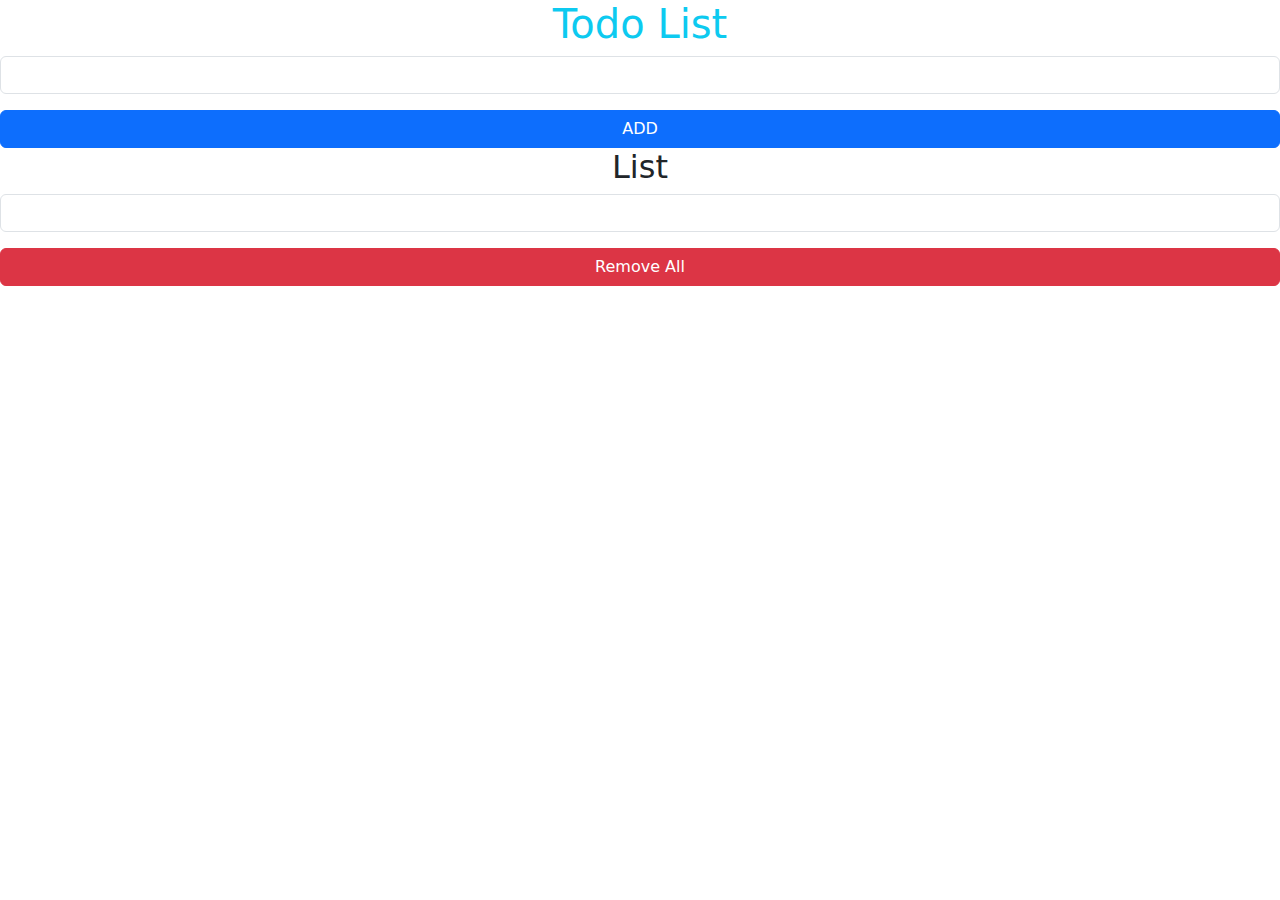
<file: 05-todolist/index.html>
<!DOCTYPE html>
<html lang="vi">
  <head>
    <meta charset="UTF-8" />
    <meta name="viewport" content="width=device-width, initial-scale=1.0" />
    <title>05-to do list</title>
    <link
      href="https://cdn.jsdelivr.net/npm/bootstrap@5.3.3/dist/css/bootstrap.min.css"
      rel="stylesheet"
      integrity="sha384-QWTKZyjpPEjISv5WaRU9OFeRpok6YctnYmDr5pNlyT2bRjXh0JMhjY6hW+ALEwIH"
      crossorigin="anonymous"
    />
  </head>
  <body>
    <!-- code here -->
    <div class="container"></div>
    <h1 class="text-center text-info">Todo List</h1>
    <form>
      <!-- nhập thông tin cho item mới  -->
      <div class="mb-3">
        <input id="name" type="text" class="form-control" />
      </div>
      <button type="submit" class="btn btn-primary w-100">ADD</button>
      <!-- w-100 là nó dài bằng màn hình -->
      <!-- khu để mình filter lọc ra tìm kiếm -->
      <h2 class="text-center">List</h2>
      <div class="mb-3">
        <input id="filter" type="text" class="form-control" />
      </div>
      <!-- button remove all -->
      <button
        id="btn-remove-all"
        type="button"
        class="btn btn-danger w-100 mb-3"
      >
        Remove All
      </button>
      <!-- thêm mb3 để dư khoảng cách với vật thể ở dưới -->
    </form>

    <div class="list">
      <!-- <div>
        border-round cũng bo tròn , dùng card cx dc  -->
        <!-- align-items-center để nó bằng chữ với nhau -->
        <!-- justify-content-between dạt hai thằng ra hai bên  -->
        <!-- <div
          class="card d-flex flex-row justify-content-between align-items-center p-2 mb-3"
        >
          <span>Học bài</span>
          <button class="btn btn-danger btn-sm">Remove</button>
        </div> --> 
      </div>
    </div>
    <!-- js -->
    <script src="./index.js"></script>
    <!-- khi ở trên chạy hết r thì js nó mới chạy  -->
  </body>
</html>
</file>
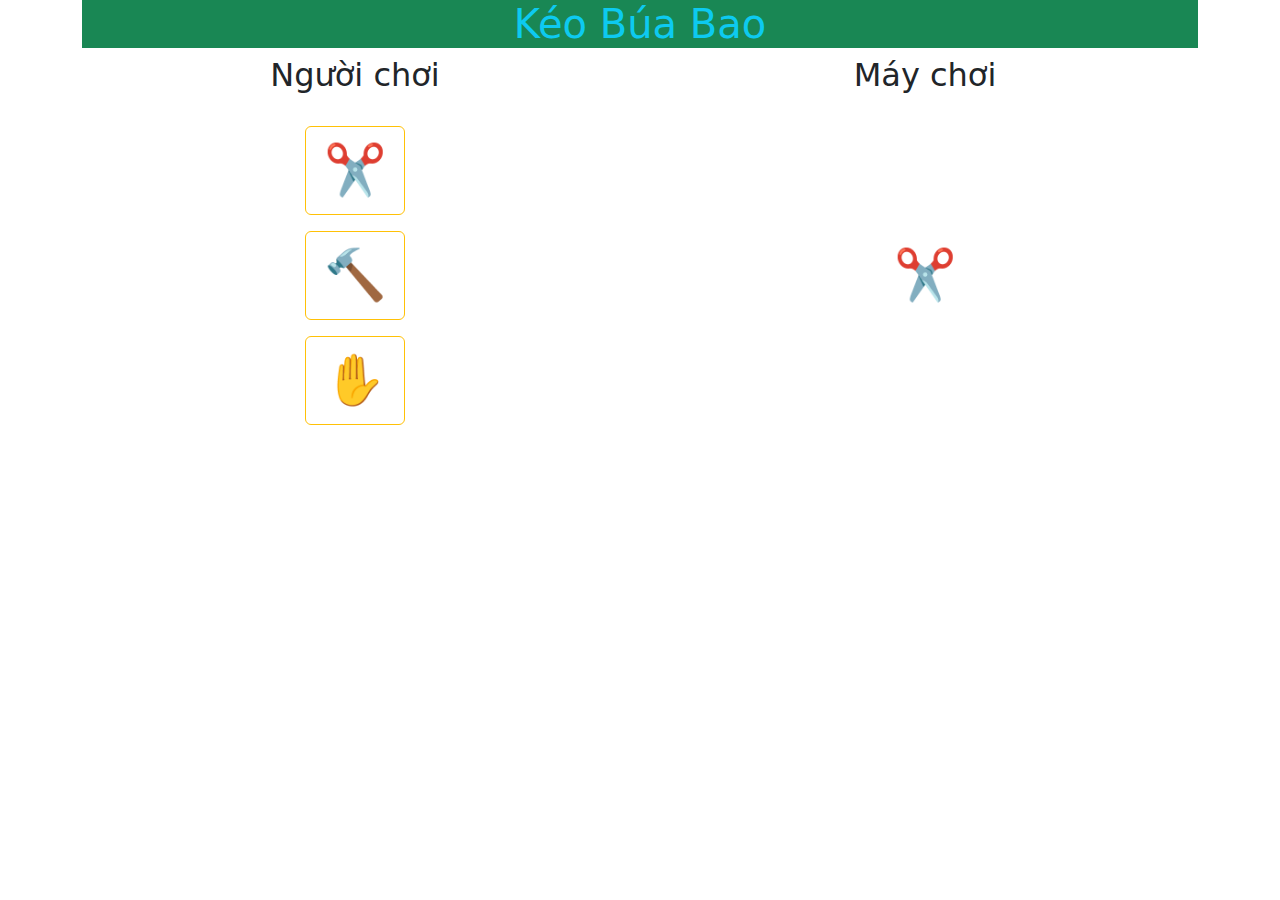
<file: 03-tabPrj/04-keoBuaBao/index.html>
<!DOCTYPE html>
<html lang="en">
  <head>
    <meta charset="UTF-8" />
    <meta name="viewport" content="width=device-width, initial-scale=1.0" />
    <title>04-keoBuaBao</title>
    <link
      href="https://cdn.jsdelivr.net/npm/bootstrap@5.3.3/dist/css/bootstrap.min.css"
      rel="stylesheet"
      integrity="sha384-QWTKZyjpPEjISv5WaRU9OFeRpok6YctnYmDr5pNlyT2bRjXh0JMhjY6hW+ALEwIH"
      crossorigin="anonymous"
    />
    <style>
      .user,
      #computer {
        font-size: 50px;
        width: 100px;
      }
      .user.actived {
        background-color: yellow;
      }
    </style>
  </head>
  <body>
    <!-- code here -->
    <div class="container">
      <h1 class="text-center bg-success text-info">Kéo Búa Bao</h1>
      <div class="row mb-4">
        <!-- user -->
        <div class="col-6">
          <h2 class="text-center">Người chơi</h2>
          <!-- controller -->
          <div
            class="d-flex flex-column align-items-center h-100 justify-content-center"
          >
            <div class="mb-3">
              <button class="btn btn-outline-warning user" id="scissors">
                ✂️
              </button>
            </div>
            <div class="mb-3">
              <button class="btn btn-outline-warning user" id="rock">🔨</button>
            </div>
            <div class="mb-3">
              <button class="btn btn-outline-warning user" id="paper">
                ✋
              </button>
            </div>
          </div>
        </div>
        <!-- computer -->
        <div class="col-6">
          <h2 class="text-center">Máy chơi</h2>
          <div
            class="d-flex flex-column align-items-center h-100 justify-content-center"
          >
            <div class="mb-3">
              <span id="computer" data-id="scissors"> ✂️ </span>
            </div>
          </div>
        </div>
      </div>
      <!-- thông báo  -->
      <div class="notification text-center"></div>
      <!-- nút chơi lại -->
      <div id="play-again" class="text-center d-none">
        <button class="btn btn-primary btn-play-again">chơi lại</button>
      </div>
    </div>
    <!-- js -->
    <script src="./style.js"></script>
  </body>
</html>
</file>
